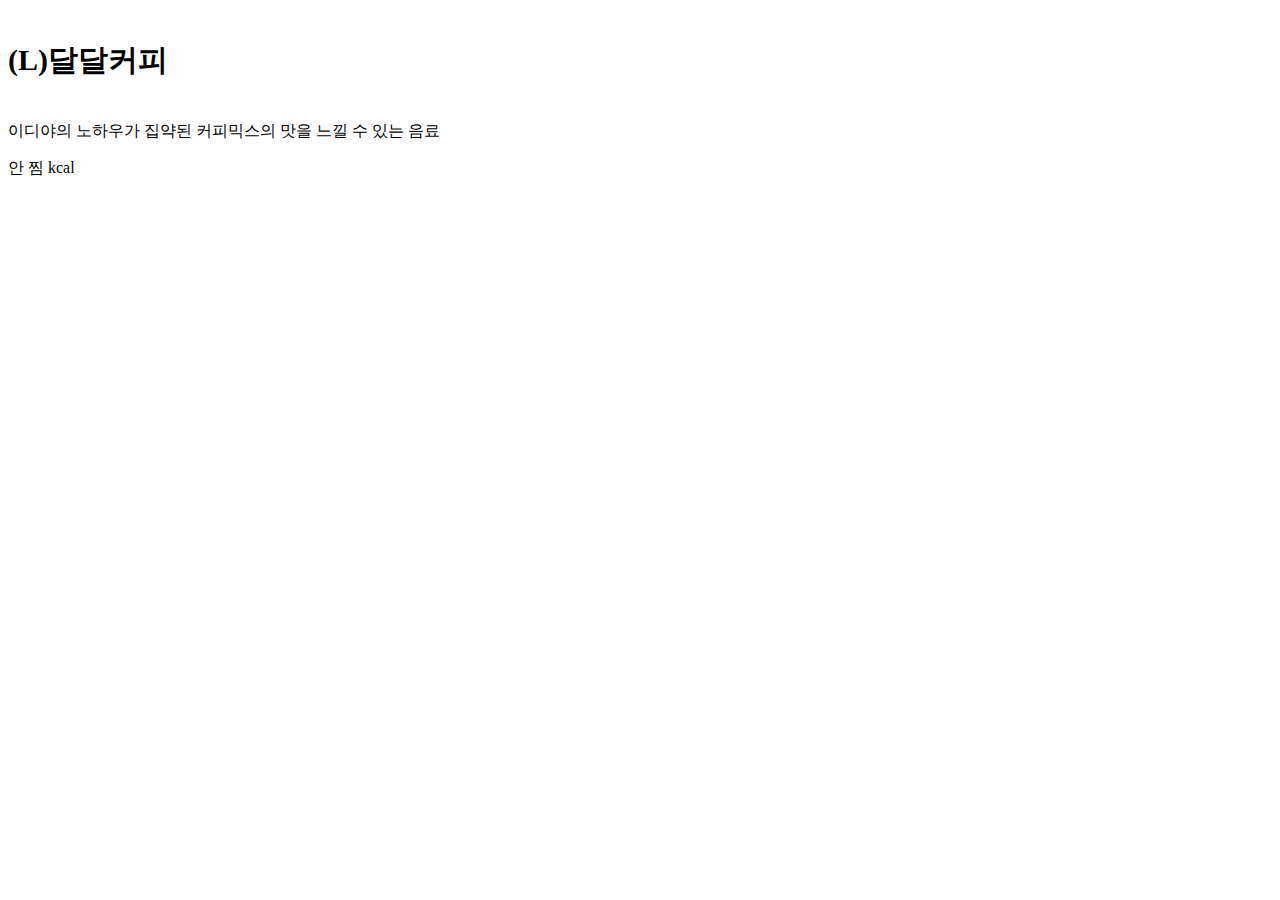
<file: Day02/object/index.html>
<!DOCTYPE html>
<html lang="en">
  <head>
    <meta charset="UTF-8" />
    <meta name="viewport" content="width=device-width, initial-scale=1.0" />
    <title>Document</title>
    <!-- <script src="index.js"></script> -->
    <script src="ediya.js" defer></script>
  </head>
  <body></body>
</html>
</file>
